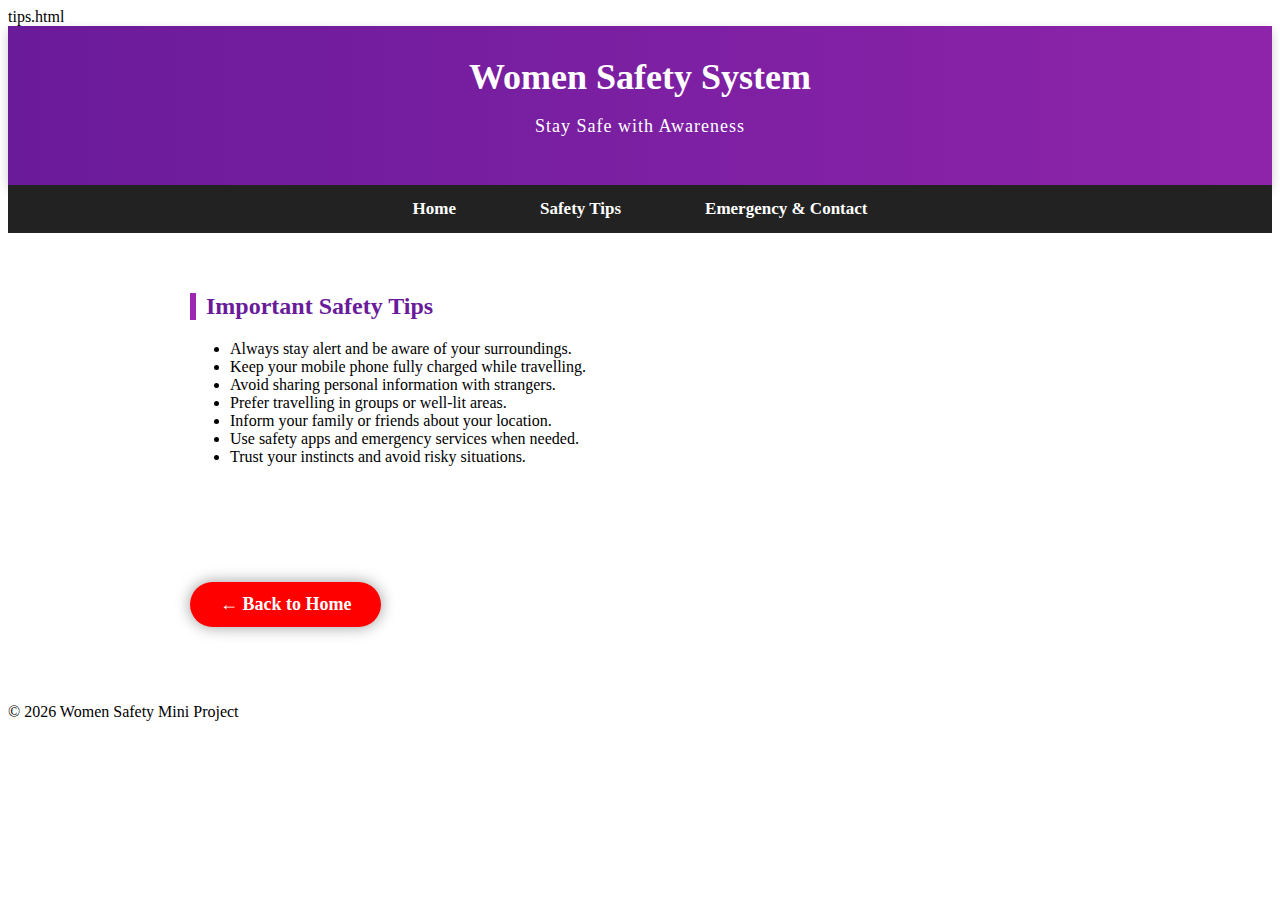
<file: STACK/tips.html>
tips.html

<!DOCTYPE html>
<html lang="en">
<head>
<meta charset="UTF-8">
<title>Safety Tips - Women Safety System</title>
<link rel="stylesheet" href="style.css">
</head>
<body>

<!-- HEADER -->
<header>
    <h1>Women Safety System</h1>
    <p>Stay Safe with Awareness</p>
</header>

<!-- NAVIGATION -->
<nav>
    <a href="index.html">Home</a>
    <a href="#tips">Safety Tips</a>
    <a href="contact.html">Emergency & Contact</a>
</nav>

<!-- MAIN CONTENT -->
<section id="tips">
    <h2>Important Safety Tips</h2>
    <ul>
        <li>Always stay alert and be aware of your surroundings.</li>
        <li>Keep your mobile phone fully charged while travelling.</li>
        <li>Avoid sharing personal information with strangers.</li>
        <li>Prefer travelling in groups or well-lit areas.</li>
        <li>Inform your family or friends about your location.</li>
        <li>Use safety apps and emergency services when needed.</li>
        <li>Trust your instincts and avoid risky situations.</li>
    </ul>
</section>

<!-- BACK TO HOME -->
<section id="backHome">
    <a href="index.html" class="sos-btn">← Back to Home</a>
</section>

<!-- FOOTER -->
<footer>
    <p>© 2026 Women Safety Mini Project</p>
</footer>

</body>
</html>
</file>
<file: STACK/style.css>
style.css

/* GENERAL BODY */
body {
    margin: 0;
    font-family: "Segoe UI", Arial, sans-serif;
    background: linear-gradient(to right, #f3e5f5, #ede7f6);
    color: #333;
    padding: 0;
    text-align: center;
}

/* HEADER */
header, .header {
    background: linear-gradient(to right, #6a1b9a, #8e24aa);
    color: white;
    padding: 30px;
    text-align: center;
    box-shadow: 0 4px 10px rgba(0,0,0,0.2);
}

header h1, .header h1 {
    margin: 0;
    font-size: 36px;
}

header p, .header p {
    font-size: 18px;
    letter-spacing: 1px;
}

/* NAVIGATION */
nav, .menu {
    background-color: #222;
    text-align: center;
    padding: 14px;
    position: sticky;
    top: 0;
    z-index: 10;
}

nav a, .menu a {
    color: white;
    margin: 15px 25px;
    text-decoration: none;
    font-size: 17px;
    font-weight: bold;
    padding: 8px 15px;
    border-radius: 20px;
    transition: 0.3s;
}

nav a:hover, .menu a:hover {
    background-color: #9c27b0;
    color: white;
}

/* SECTIONS */
section {
    padding: 40px 20px;
    max-width: 900px;
    margin: auto;
    text-align: left;
}

section h2 {
    color: #6a1b9a;
    border-left: 6px solid #9c27b0;
    padding-left: 10px;
    margin-bottom: 20px;
}

/* FORMS */
form {
    display: flex;
    flex-direction: column;
    max-width: 400px;
    margin: auto;
}

form input, form textarea {
    margin: 10px 0;
    padding: 10px;
    border-radius: 8px;
    border: 1px solid #ccc;
    font-size: 16px;
}

form button {
    background-color: #6a1b9a;
    color: white;
    padding: 12px;
    border: none;
    border-radius: 25px;
    cursor: pointer;
    font-size: 16px;
    transition: 0.3s;
}

form button:hover {
    background-color: #8e24aa;
}

/* SOS BUTTON */
.sos-btn {
    display: inline-block;
    margin: 20px 0;
    padding: 12px 30px;
    background-color: red;
    color: white;
    font-size: 18px;
    font-weight: bold;
    border-radius: 30px;
    text-decoration: none;
    box-shadow: 0 0 15px rgba(0,0,0,0.4);
    transition: 0.3s;
}

.sos-btn:hover {
    background-color: darkred;
    transform: scale(1.1);
}

/* BANNER */
.banner {
    background: linear-gradient(to right, #ab47bc, #ce93d8);
    color: white;
    padding: 60px 20px;
    text-align: center;
    margin-top: 40px;
}

.banner h2 {
    font-size: 34px;
    margin-bottom: 10px;
}

.banner p {
    font-size: 20px;
}

/* FEATURES SECTION */
.features {
    display: flex;
    flex-wrap: wrap;
    justify-content: center;
    margin: 40px 20px;
    gap: 20px;
}

.box {
    background-color: white;
    width: 28%;
    min-width: 250px;
    padding: 30px;
    text-align: center;
    border-radius: 15px;
    box-shadow: 0 5px 20px rgba(0,0,0,0.2);
    transition: transform 0.3s, box-shadow 0.3s;
}

.box:hover {
    transform: translateY(-10px);
    box-shadow: 0 10px 25px rgba(0,0,0,0.3);
}

.box h3 {
    color: #6a1b9a;
    font-size: 22px;
    margin-bottom: 10px;
}

.box p {
    font-size: 16px;

/* FOOTER */
footer, .footer {
    background: linear-gradient(to right, #9a4e1b, #8e24aa);
    color: white;
    text-align: center;
    padding: 20px;
    margin-top: 40px;
    font-size: 14px;
}

/* LINK BOXES */
.link-box {
    text-decoration: none;
    color: inherit;
}

/* TABLE (for contact emergency helplines) */
table {
    border-collapse: collapse;
    width: 80%;
    margin: auto;
}

table th, table td {
    border: 1px solid #6a1b9a;
    padding: 12px;
    text-align: center;
}

table th {
    background-color: #6a1b9a;
    color: white;
}

table tr:nth-child(even) {
    background-color: #f3e5f5;
}
}
</file>
